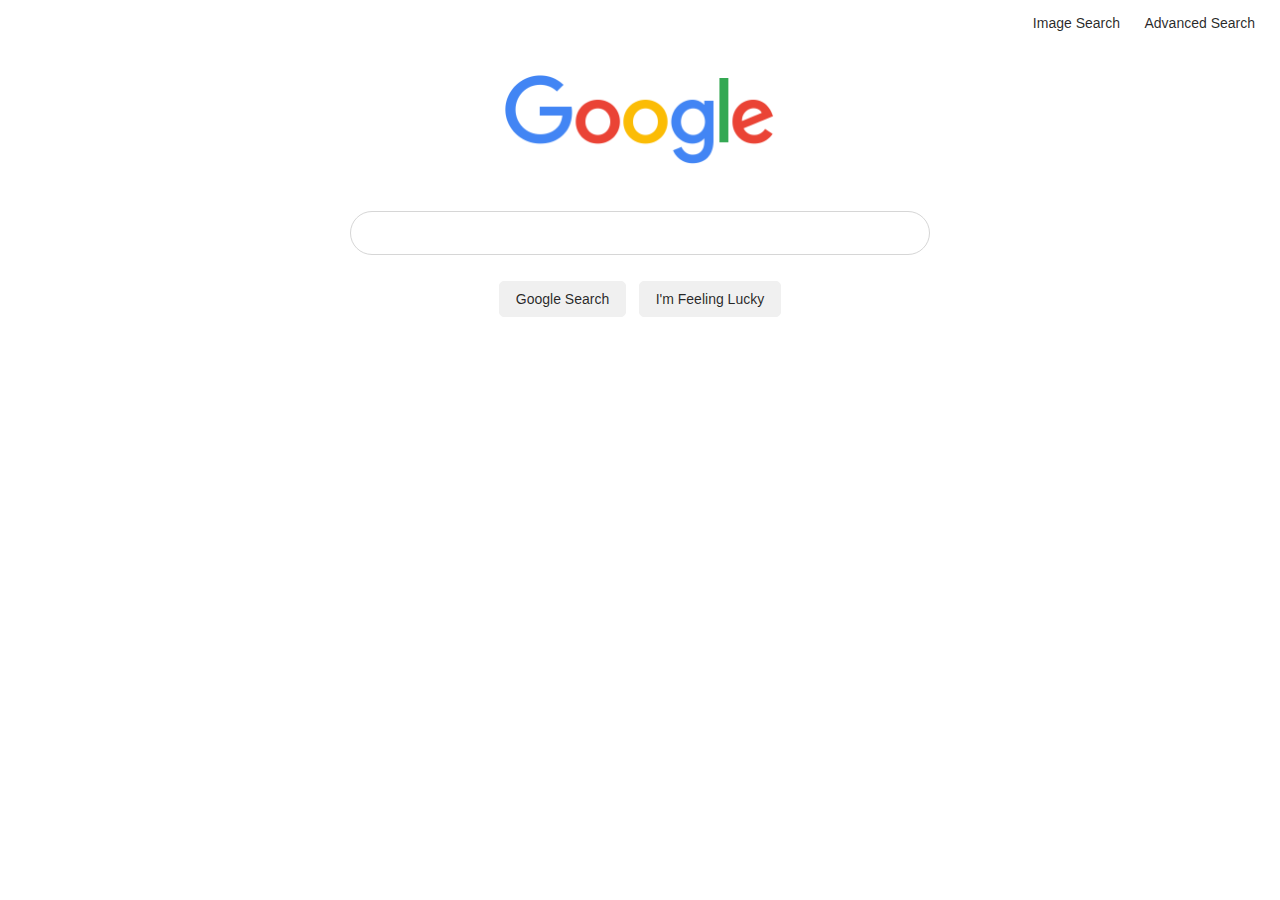
<file: index.html>
<!DOCTYPE html>
<html lang="en">

<head>
	<link rel="stylesheet" href="style.css">
	<title>Search</title>
</head>

<body>
	<header>
		<div class="header_links">
			<a href="image.html">Image Search</a>
			<a href="advanced.html">Advanced Search</a>
		</div>
	</header>
	<div class="container">
		<img src="img/googlelogo.png" alt="Google">
		<form action="https://google.com/search">
			<input type="text" name="q">
			<div class="submit-grp">
				<input type="submit" value="Google Search">
				<input type="submit" name="btnI" value="I'm Feeling Lucky">
			</div>
		</form>
	</div>
</body>

</html>
</file>
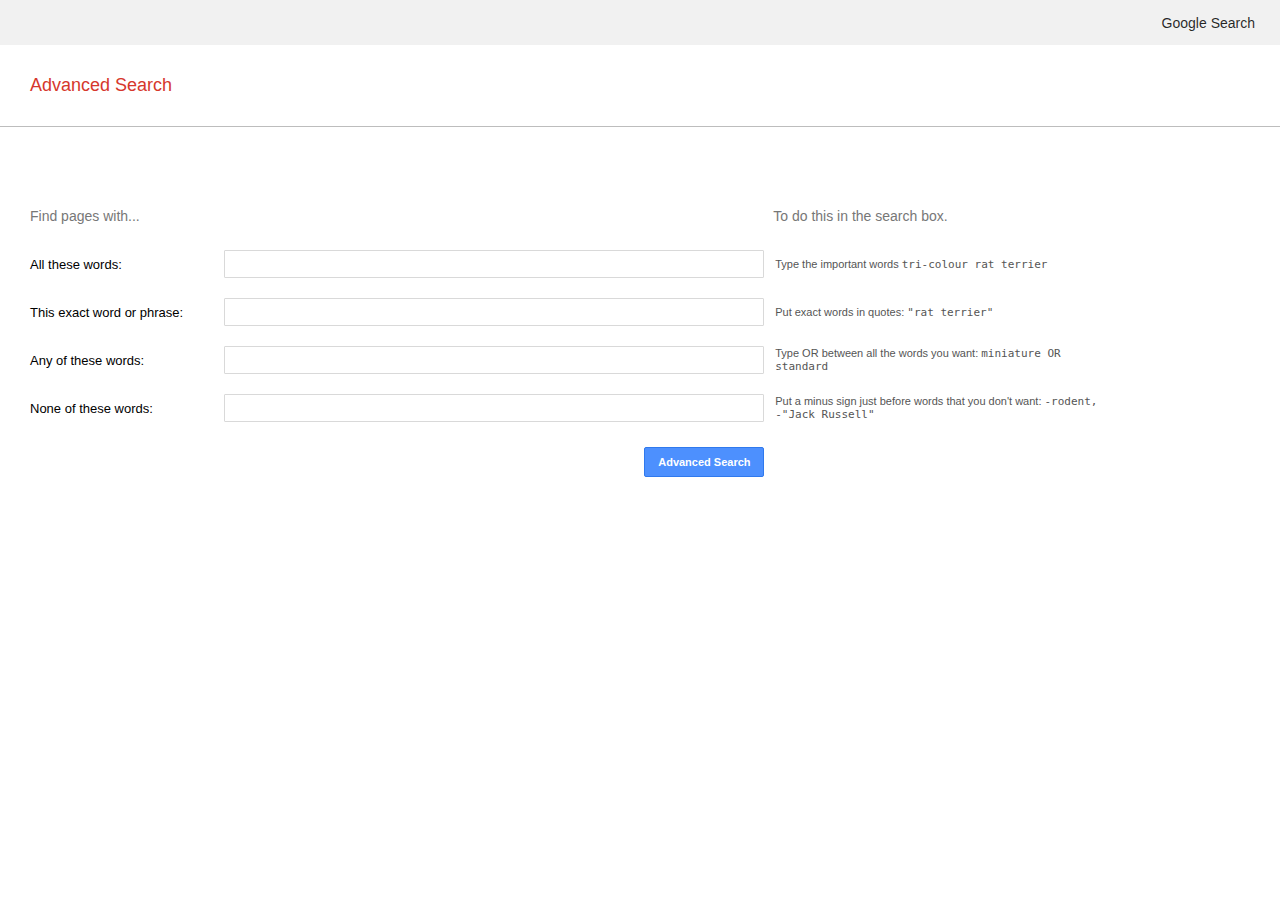
<file: advanced.html>
<!DOCTYPE html>
<html lang="en">

<head>
	<link rel="stylesheet" href="style.css">
	<title>Advanced Search</title>
</head>

<body>
	<header id="as-header">
		<div class="header_links">
			<a href="index.html">Google Search</a>
		</div>
	</header>
	<div class="topbar">
		<label>Advanced Search</label>
	</div>
	<div class="as-container">
		<div class="top-title">Find pages with...</div>
		<div class="whitespace"></div>
		<div class="top-title">To do this in the search box.</div>
		<form action="https://google.com/search">
			<div class="search-group">
				<label for="as_q">All these words:</label>
				<input type="text" name="as_q">
				<div class="notes">Type the important words <span>tri-colour rat terrier</span></div>
			</div>
			<div class="search-group">
				<label for="as_epq">This exact word or phrase:</label>
				<input type="text" name="as_epq">
				<div class="notes">Put exact words in quotes: <span>"rat terrier"</span></div>
			</div>
			<div class="search-group">
				<label for="as_oq">Any of these words: </label>
				<input type="text" name="as_oq">
				<div class="notes">Type OR between all the words you want: <span>miniature OR standard</span></div>
			</div>
			<div class="search-group">
				<label for="as_eq">None of these words:</label>
				<input type="text" name="as_eq">
				<div class="notes">Put a minus sign just before words that you don't want: <span>-rodent, -"Jack Russell"</span></div>
			</div>
			<div class="submit-btn">
				<input type="submit" value="Advanced Search">
			</div>
		</form>
	</div>
</body>

</html>
</file>
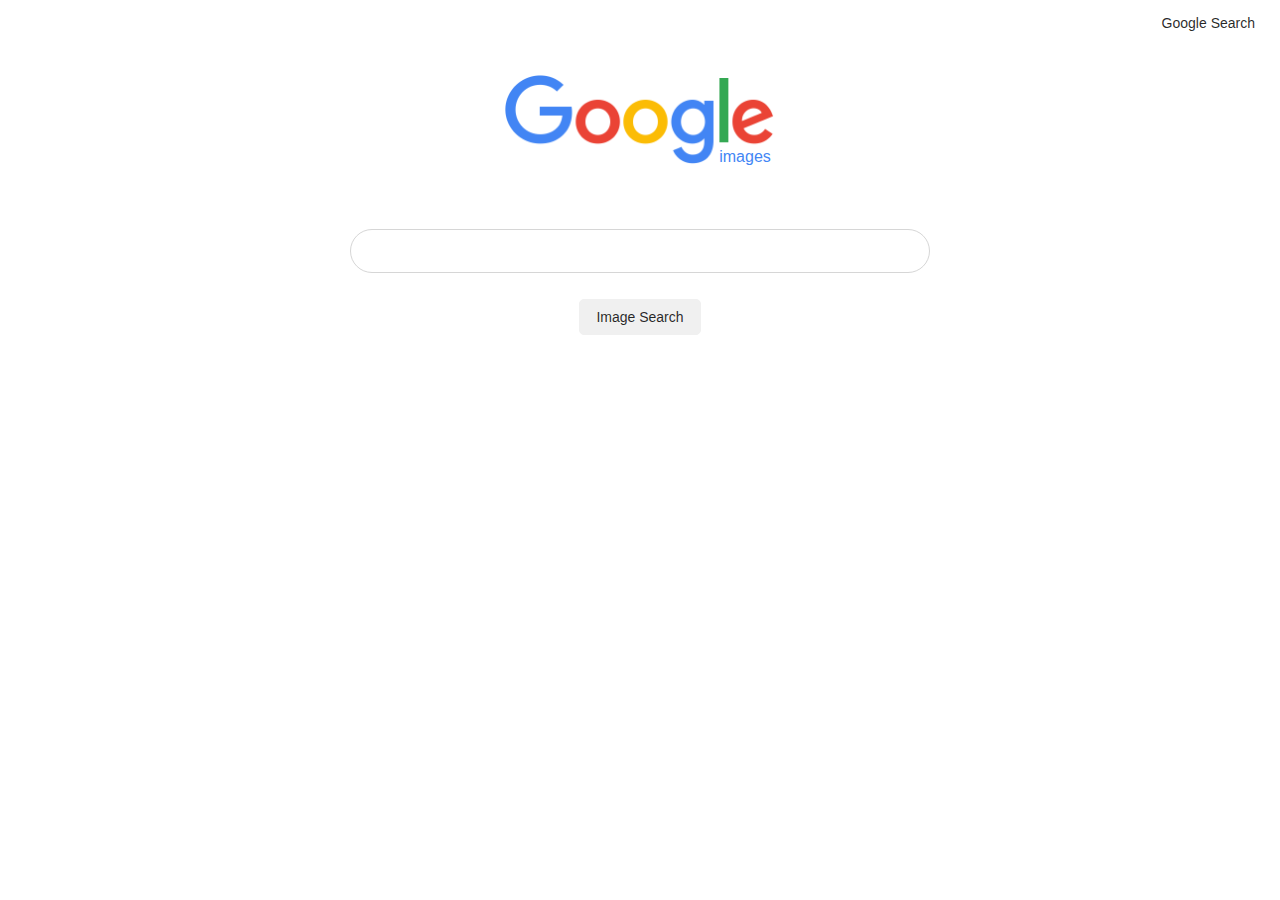
<file: image.html>
<!DOCTYPE html>
<html lang="en">

<head>
	<link rel="stylesheet" href="style.css">
	<title>Image Search</title>
</head>

<body>
	<header>
		<div class="header_links">
			<a href="index.html">Google Search</a>
		</div>
	</header>
	<div class="container">
		<img src="img/googlelogo.png" alt="Google">
		<div class="logo-text">
			<span>images</span>
		</div>
		<form action="https://google.com/images?">
			<input type="text" name="q">
			<div class="submit-grp">
				<input type="submit" value="Image Search">
			</div>
		</form>
	</div>
</body>

</html>
</file>
<file: style.css>
* {
    box-sizing: border-box;
    font-family: Arial, sans-serif;
    margin: 0;
}

header {
    display: flex;
    flex-direction: row;
    align-items: center;
    justify-content: flex-end;
    height: 45px;
}

header .header_links {
    margin-right: 15px;
}

header .header_links a {
    display: inline-block;
    font-size: 14px;
    padding: 10px;
    text-decoration: none;
    color: rgba(0, 0, 0, 0.85);
}

header .header_links a:hover {
    text-decoration: underline;
}

.container {
    display: flex;
    flex-direction: column;
    justify-content: center;
    align-items: center;
}

.container img {
    max-width: 270px;
    margin: 30px 0;
}

.container .logo-text {
    position: relative;
    top: -48px;
    left: 105px;
    color: #4386f5;
}

.container form input:focus {
    outline: none;
}

.container form input[type="text"] {
    width: 580px;
    height: 44px;
    margin: 15px 0;
    padding: 0 20px;
    border: 1px solid #d6d6d6;
    border-radius: 30px;
    font-size: 16px;
    color: rgba(0, 0, 0, 0.782);

}

.container form input[type=text]:hover {
    box-shadow: 0 1px 6px rgba(32, 33, 36, 0.5);
}

.submit-grp {
    text-align: center;
}

.container form input[type=submit] {
    background-color: #f0f0f0;
    border: 1px solid #f0f0f0;
    border-radius: 5px;
    color: rgba(0, 0, 0, 0.85);
    font-size: 14px;
    margin: 11px 4px;
    padding: 0 16px;
    height: 36px;
    text-align: center;
    cursor: pointer;
}

.container form input[type=submit]:hover {
    box-shadow: 0 1px 1px rgba(0, 0, 0, .1);
    background-color: #f8f9fa;
    border: 1px solid #dadce0;
    color: #202124;
}

#as-header {
    background-color: #f1f1f1;
}

#as-header .header_links a {
    display: inline-block;
}

.topbar {
    border-bottom: 1px solid #bdbdbd;
    margin-bottom: 50px;
    padding: 30px;
}

.topbar label {
    font-size: 18px;
    color: #d6372c;
}

.as-container {
    padding: 30px;
    max-width: 1140px;
    min-width: 200px;
    width: 96%;
}

.as-container .top-title {
    display: inline-block;
    width: 18%;
    font-size: 14px;
    color: #777;
}

.as-container .whitespace {
    display: inline-block;
    width: 50%;
}

.as-container form {
    margin-top: 15px;
}

.as-container form .search-group {
    display: flex;
    align-items: center;
    padding: 10px 0;
}

.as-container form .search-group label {
    width: 17%;
    font-size: 13px;
}

.as-container form .search-group input[type="text"] {
    width: 50%;
    height: 28px;
    margin: 0 1%;
    font-size: 14px;
    border-radius: 1px;
    border: 1px solid #d9d9d9;
    color: rgba(0, 0, 0, 0.782);
}

.as-container form .search-group .notes {
    width: 30%;
    font-size: 11px;
    color: #555;
    display: table-cell;
    vertical-align: middle;
}

.as-container form .search-group .notes span {
    font-family: monospace;
}

.submit-btn {
    display: flex;
    justify-content: flex-end;
    width: 68%;
}

.submit-btn input[type=submit] {
    margin: 15px 0;
    height: 30px;
    width: 120px;
    background-color: #4d90fe;
    border: 1px solid #3079ed;
    color: #fff;
    border-radius: 2px;
    cursor: default;
    font-size: 11px;
    font-weight: bold;
}
</file>
